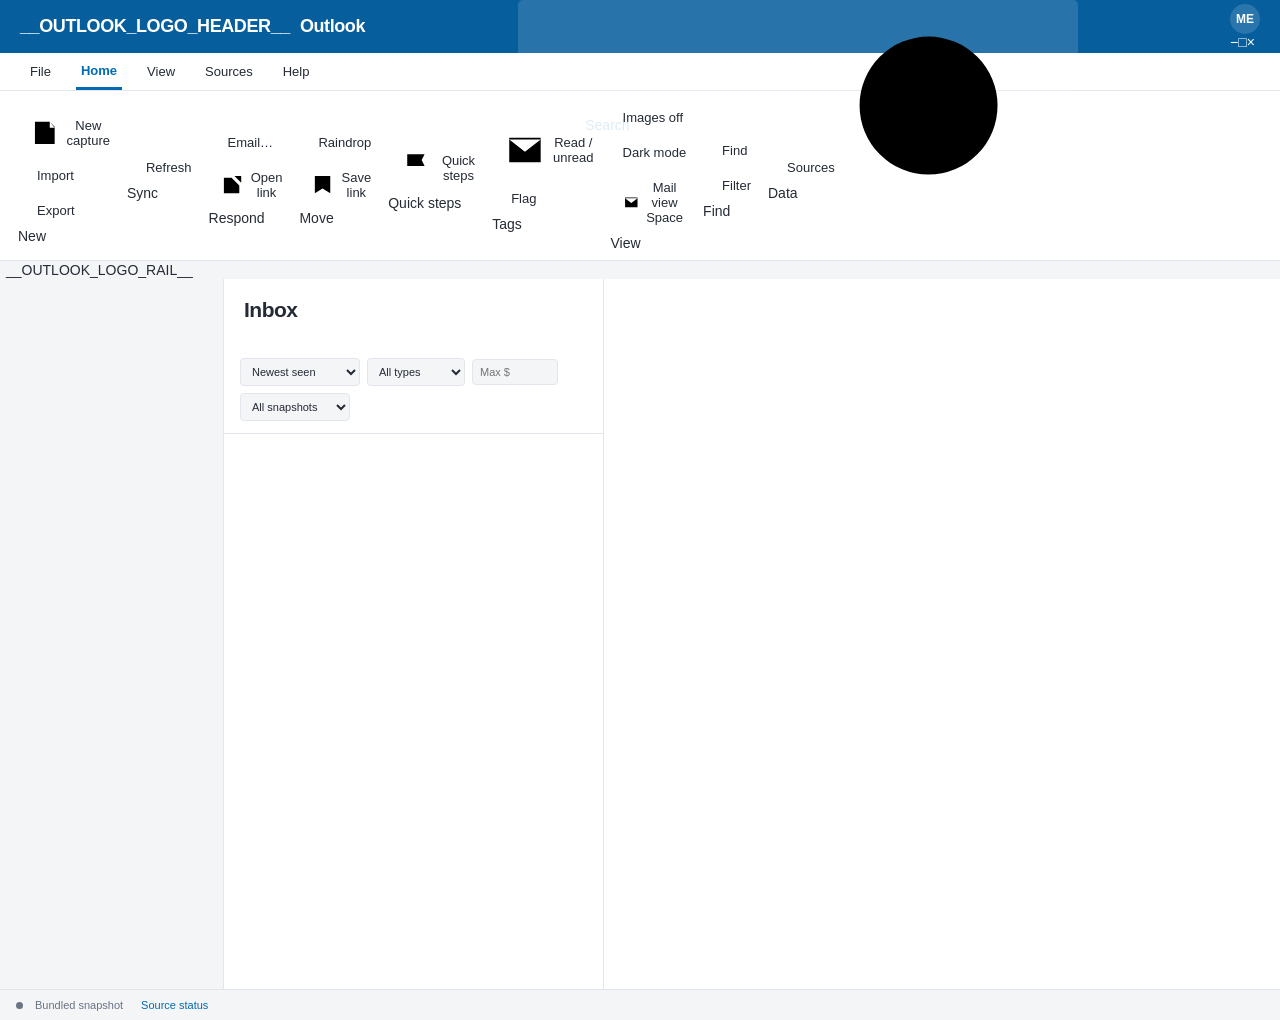
<file: reader.template.html>
<!doctype html>
<html lang="en-AU"><head><meta charset="utf-8"><meta name="viewport" content="width=device-width,initial-scale=1"><meta name="referrer" content="no-referrer"><title>Inbox — Outlook</title><link rel="icon" href="__OUTLOOK_FAVICON__">
<style>
:root{color-scheme:light;--bg:#f4f5f7;--surface:#fff;--ink:#242b35;--muted:#697383;--line:#e2e6ec;--blue:#006bb3;--soft:#e9f3fc;--green:#197750;--amber:#96600a;--red:#b43e37;--shadow:0 16px 48px #182d4920}*{box-sizing:border-box}body{margin:0;font:14px 'Segoe UI',Arial,sans-serif;background:var(--bg);color:var(--ink)}body.dark{color-scheme:dark;--bg:#17212c;--surface:#202c38;--ink:#e5ebf1;--muted:#a4b2c0;--line:#354250;--blue:#73bbf0;--soft:#263d52;--green:#8bd1aa;--amber:#edc177;--red:#f19e97;--shadow:0 16px 48px #0005}button,input,select,textarea{font:inherit}button,a,input,select,textarea{outline-offset:3px}button{color:inherit;cursor:pointer;border:0;background:transparent}a{color:var(--blue)}button:disabled{opacity:.5;cursor:default}.top{height:53px;background:#075e9d;color:#fff;display:flex;align-items:center;gap:13px;padding:0 20px}.brand{font-size:18px;font-weight:650;letter-spacing:-.4px;display:flex;gap:10px;align-items:center}.brand-mark{width:26px;height:23px;border:2px solid #fff;border-radius:4px;position:relative}.brand-mark:after{content:'';position:absolute;width:15px;height:15px;top:-6px;left:3px;border-right:2px solid #fff;border-bottom:2px solid #fff;transform:rotate(45deg)}.top .sub{font-size:12px;color:#d6e8f5;margin-left:5px}.search{margin:auto;max-width:560px;flex:1;display:flex;gap:8px;align-items:center;background:#ffffff22;border-radius:5px;padding:7px 11px}.search input{background:transparent;border:0;color:#fff;width:100%;outline:0}.search input::placeholder{color:#deecf7}.avatar{display:grid;place-items:center;width:30px;height:30px;border-radius:50%;background:#ffffff25;font-size:12px;font-weight:700}.tabs{height:38px;display:flex;align-items:stretch;gap:20px;padding-left:25px;background:var(--surface);border-bottom:1px solid var(--line)}.tabs button{font-size:13px;padding:0 5px}.tabs .active{border-bottom:3px solid var(--blue);color:var(--blue);font-weight:650}.ribbon{min-height:68px;display:flex;align-items:center;gap:5px;padding:9px 18px;background:var(--surface);border-bottom:1px solid var(--line);flex-wrap:wrap}.ribbon button{padding:10px 12px;border-radius:4px;display:flex;align-items:center;gap:7px;font-size:13px}.ribbon button:hover,.secondary:hover{background:var(--soft)}.ribbon .primary,.primary{background:var(--blue);color:#fff;border-radius:4px;padding:10px 15px}.dark .primary{color:#132333}.divider{width:1px;height:32px;background:var(--line);margin:0 8px}.ribbon .right{margin-left:auto}.layout{height:calc(100vh - 190px);display:grid;grid-template-columns:224px 380px minmax(320px,1fr)}.sidebar{padding:20px 12px;overflow:auto;border-right:1px solid var(--line);background:var(--bg)}.section{font-size:11px;text-transform:uppercase;letter-spacing:.8px;color:var(--muted);margin:24px 12px 8px;font-weight:650}.section:first-child{margin-top:3px}.folder{width:100%;text-align:left;display:flex;align-items:center;gap:9px;min-height:37px;padding:8px 12px;border-radius:4px;font-size:13px;margin:2px 0}.folder:hover{background:var(--line)}.folder.active{background:var(--soft);font-weight:650;color:var(--blue)}.folder .count{margin-left:auto;color:var(--muted);font-size:11px}.folder.subfolder{padding-left:31px;font-size:12px}.source-dot{height:7px;width:7px;flex-shrink:0;border-radius:50%;background:var(--muted)}.source-dot.ok{background:var(--green)}.source-dot.error{background:var(--amber)}.sidebar-note{margin:28px 12px 5px;font-size:11px;line-height:1.7;color:var(--muted)}.messages{background:var(--surface);border-right:1px solid var(--line);display:flex;flex-direction:column;min-height:0}.list-head{padding:19px 20px 13px}.list-head h1{margin:0;font-size:21px;font-weight:600;letter-spacing:-.5px}.list-head .hint{font-size:11px;color:var(--muted);margin-top:5px}.filters{display:flex;gap:7px;padding:0 16px 12px;align-items:center;flex-wrap:wrap;border-bottom:1px solid var(--line)}.filter{font-size:11px;max-width:150px;background:var(--bg);color:var(--ink);border:1px solid var(--line);border-radius:4px;padding:6px 7px}.filters input{width:86px}.list{overflow:auto;flex:1}.message{width:100%;text-align:left;position:relative;padding:14px 15px 14px 20px;border-bottom:1px solid var(--line);min-height:112px;display:block}.message:hover{background:var(--bg)}.message.selected{background:var(--soft)}.message.unread:before{position:absolute;content:'';left:0;top:15px;bottom:15px;width:3px;background:var(--blue)}.message-top{display:flex;justify-content:space-between;gap:8px;margin-bottom:6px;font-size:11px;color:var(--muted)}.message .sender{font-weight:600;color:var(--ink);font-size:12px}.message .subject{font-size:13px;line-height:1.45;margin-right:25px}.message.unread .subject{font-weight:650}.message .preview{color:var(--muted);font-size:11px;white-space:nowrap;overflow:hidden;text-overflow:ellipsis;margin-top:7px}.flag{position:absolute;right:10px;top:43px;font-size:19px;color:var(--muted);padding:4px}.flag.saved{color:var(--blue)}.badge{display:inline-block;font-size:10px;border-radius:3px;padding:3px 5px;background:var(--bg);color:var(--muted);margin-right:5px}.badge.stale{color:var(--amber)}.badge.drop{color:var(--green)}.reading{overflow:auto;padding:30px 36px;background:var(--surface)}.read-head{display:flex;justify-content:space-between;gap:15px}.read-head h2{font-size:24px;font-weight:600;letter-spacing:-.6px;line-height:1.4;margin:12px 0 23px}.from{display:flex;gap:12px;align-items:center}.sender-avatar{width:36px;height:36px;border-radius:50%;display:grid;place-items:center;background:var(--soft);color:var(--blue);font-size:12px;font-weight:700}.from strong{font-size:13px}.from small{display:block;color:var(--muted);font-size:11px;margin-top:4px}.read-actions{display:flex;flex-wrap:wrap;gap:8px;padding:21px 0;border-bottom:1px solid var(--line)}.secondary{border:1px solid var(--line);border-radius:4px;padding:9px 13px;font-size:12px;display:inline-flex;align-items:center;gap:6px;text-decoration:none;color:var(--ink)}.price-box{margin:24px 0;padding:18px 20px;border:1px solid var(--line);border-radius:6px;display:flex;gap:20px;align-items:center;flex-wrap:wrap}.price{font-size:29px;font-weight:600;letter-spacing:-.8px}.price-box small{color:var(--muted);font-size:11px;display:block;line-height:1.6;max-width:320px}.price-change{color:var(--green);font-size:12px}.body-text{font-size:14px;line-height:1.85;white-space:pre-wrap;overflow-wrap:anywhere;margin:22px 0}.details{margin:24px 0;font-size:12px;display:grid;grid-template-columns:130px 1fr;gap:10px}.details dt{color:var(--muted)}.details dd{margin:0;overflow-wrap:anywhere}.deal-image{display:block;max-width:100%;max-height:280px;object-fit:contain;margin:20px auto;border-radius:5px}.notice{font-size:12px;line-height:1.7;padding:12px 15px;border-radius:4px;background:var(--soft);color:var(--muted);margin:15px 0}.notice.warn{background:var(--bg);color:var(--amber);border-left:3px solid var(--amber)}.empty{padding:45px 25px;text-align:center;color:var(--muted)}.empty .symbol{font-size:38px;color:var(--blue);margin-bottom:20px}.empty h2,.empty h3{color:var(--ink);font-weight:600}.empty p{font-size:13px;line-height:1.8;max-width:410px;margin:15px auto}.empty button{margin:8px 4px}.statusbar{height:31px;display:flex;align-items:center;padding:0 16px;gap:12px;font-size:11px;color:var(--muted);background:var(--bg);border-top:1px solid var(--line)}.statusbar .spacer{margin-left:auto}.statusbar button{font-size:11px;color:var(--blue)}dialog{color:var(--ink);background:var(--surface);border:1px solid var(--line);border-radius:10px;box-shadow:var(--shadow);width:min(680px,calc(100vw - 30px));padding:26px;max-height:85vh}dialog::backdrop{background:#15233570}.dialog-head{display:flex;align-items:center;justify-content:space-between;margin-bottom:15px}.dialog-head h2{font-size:21px;font-weight:600;margin:0}.close{font-size:24px;color:var(--muted)}.field{display:block;width:100%;padding:10px;border:1px solid var(--line);border-radius:4px;background:var(--bg);color:var(--ink);margin:8px 0 13px}.dialog-copy{line-height:1.8;font-size:13px;color:var(--muted)}.source-row{padding:12px 0;border-bottom:1px solid var(--line);display:flex;justify-content:space-between;gap:15px}.source-row strong{font-size:12px}.source-row p{margin:5px 0;font-size:11px;color:var(--muted);line-height:1.6}.source-row a{font-size:11px;white-space:nowrap}.settings-buttons{display:flex;gap:8px;flex-wrap:wrap;margin-top:18px}.capture-link{display:inline-block;text-decoration:none;background:var(--blue);color:#fff;padding:12px 18px;border-radius:5px;font-weight:600;margin:12px 0}.dark .capture-link{color:#132333}.toast{position:fixed;bottom:47px;left:50%;transform:translateX(-50%);padding:12px 20px;background:var(--ink);color:var(--surface);border-radius:6px;box-shadow:var(--shadow);font-size:13px;z-index:20;max-width:90vw}.hidden{display:none!important}.back{display:none}#watch-query{min-width:0}.watch-row{display:flex;align-items:center;gap:8px;margin:9px 0}.watch-row button{margin-left:auto}.kbd{font-size:10px;background:var(--bg);border:1px solid var(--line);border-radius:3px;padding:1px 4px}.portable-warning{font-size:11px;color:var(--muted);line-height:1.7}.screen-reader{position:absolute;width:1px;height:1px;overflow:hidden;clip:rect(0,0,0,0)}
@media(min-width:1500px){.layout{grid-template-columns:240px 430px minmax(320px,1fr)}.reading{padding:35px 55px}}@media(max-width:1050px){.layout{grid-template-columns:182px 320px minmax(260px,1fr)}.reading{padding:24px 22px}.top .sub{display:none}.ribbon button{padding:9px}.sidebar{padding:18px 8px}.folder{padding-left:8px}.folder.subfolder{padding-left:20px}}@media(max-width:800px){.top{padding:0 12px}.brand{font-size:15px}.brand-mark{display:none}.layout{height:calc(100vh - 230px);grid-template-columns:145px 1fr}.reading{display:none}.layout.reading-open .messages{display:none}.layout.reading-open .reading{display:block;grid-column:2}.back{display:inline-flex}.ribbon .right{margin-left:0}.ribbon{min-height:108px}.statusbar{white-space:nowrap;overflow:hidden}.statusbar .spacer{display:none}.top .avatar{display:none}}@media(max-width:480px){.layout{grid-template-columns:115px 1fr}.folder{font-size:11px;gap:5px}.folder.subfolder{font-size:10px;padding-left:10px}.section{font-size:9px;margin-left:7px}.sidebar-note{margin:20px 7px;font-size:10px}.reading{padding:18px 16px}.read-head h2{font-size:19px}.message{padding-left:14px}.ribbon button{font-size:11px;padding:8px}.divider{margin:0 3px}.top .search{max-width:185px}.list-head{padding-left:15px}}
__OUTLOOK_STYLE__
</style></head><body>
<header class="top"><div class="brand">__OUTLOOK_LOGO_HEADER__<span id="app-name">Outlook</span></div><label class="search"><span class="search-scope" aria-hidden="true">Current folder</span><span class="screen-reader">Search current folder</span><input id="search" placeholder="Search" autocomplete="off"><svg class="oi" aria-hidden="true" viewBox="0 0 24 24"><path d="M10 3a7 7 0 1 0 0 14 7 7 0 0 0 0-14 M15 15l6 6"/></svg></label><div class="top-tools"><span class="avatar" title="Personal inbox">ME</span><span class="window-controls" aria-hidden="true"><span>−</span><span>□</span><span>×</span></span></div></header>
<nav class="tabs" aria-label="Reader tools"><button id="settings-tab">File</button><button class="active" id="home-tab">Home</button><button id="view-tab">View</button><button id="sources-tab">Sources</button><button id="help-tab">Help</button><button id="capture-tab" class="screen-reader" tabindex="-1">Capture</button></nav>
<div class="ribbon">
<div class="ribbon-group"><button id="capture" class="large-command" title="Capture deals from an open page"><svg class="oi" aria-hidden="true" viewBox="0 0 24 24"><path d="M4 3h12l4 4v14H4z M16 3v5h4 M7 12h10 M7 16h7"/></svg><span>New capture</span></button><div class="command-stack"><button id="import" class="" title="Import a snapshot or page capture"><svg class="oi" aria-hidden="true" viewBox="0 0 24 24"><path d="M4 3h12l4 4v14H4z M16 3v5h4 M7 12h10 M7 16h7"/></svg><span>Import</span></button><button id="export" class="" title="Export snapshot and settings"><svg class="oi" aria-hidden="true" viewBox="0 0 24 24"><path d="M12 3v12 M7 10l5 5 5-5 M3 17v4h18v-4"/></svg><span>Export</span></button></div><span class="ribbon-caption">New</span></div><div class="ribbon-group"><button id="refresh" class="large-command refresh-command" title="Start a fresh collection on GitHub"><svg class="oi" aria-hidden="true" viewBox="0 0 24 24"><path d="M20 11a8 8 0 0 0-14.1-5.2L3 8 M3 3v5h5 M4 13a8 8 0 0 0 14.1 5.2L21 16 M16 16h5v5"/></svg><span>Refresh</span></button><span class="ribbon-caption">Sync</span></div><div class="ribbon-group"><button id="email-item" class="large-command" title="Create an email draft for the selected item"><svg class="oi" aria-hidden="true" viewBox="0 0 24 24"><path d="M10 5L3 12l7 7 M3 12h12a6 6 0 0 1 6 6"/></svg><span>Email…</span></button><button id="open-original" class="large-command" title="Open the original page"><svg class="oi" aria-hidden="true" viewBox="0 0 24 24"><path d="M14 3h7v7 M21 3L10 14 M11 5H3v16h16v-8"/></svg><span>Open link</span></button><span class="ribbon-caption">Respond</span></div><div class="ribbon-group"><button id="raindrop" class="large-command" title="Connect or manage your Raindrop session"><svg class="oi" aria-hidden="true" viewBox="0 0 24 24"><path d="M12 2s-7 9-7 13a7 7 0 0 0 14 0c0-4-7-13-7-13z"/></svg><span>Raindrop</span></button><button id="save-raindrop" class="large-command" title="Save the selected item to Raindrop"><svg class="oi" aria-hidden="true" viewBox="0 0 24 24"><path d="M4 3h16v18l-8-5-8 5z"/></svg><span>Save link</span></button><span class="ribbon-caption">Move</span></div><div class="ribbon-group"><button id="watch" class="large-command" title="Manage saved keyword searches"><svg class="oi" aria-hidden="true" viewBox="0 0 24 24"><path d="M5 21V3h12l-2 4 2 4H5"/></svg><span>Quick steps</span></button><span class="ribbon-caption">Quick steps</span></div><div class="ribbon-group"><button id="mark-read" class="large-command" title="Mark this folder read"><svg class="oi" aria-hidden="true" viewBox="0 0 24 24"><path d="M3 5h18v14H3z M3 6l9 7 9-7"/></svg><span>Read / unread</span></button><button id="bookmark-item" class="large-command" title="Bookmark the selected item"><svg class="oi" aria-hidden="true" viewBox="0 0 24 24"><path d="M5 21V3h12l-2 4 2 4H5"/></svg><span>Flag</span></button><span class="ribbon-caption">Tags</span></div><div class="ribbon-group"><div class="command-stack"><button id="images" aria-pressed="false">Images off</button><button id="theme" aria-pressed="false">Dark mode</button></div><button id="cover-toggle" class="large-command" title="Switch mail and reader views (Space)"><svg class="oi" aria-hidden="true" viewBox="0 0 24 24"><path d="M3 5h18v14H3z M3 6l9 7 9-7"/></svg><span>Mail view<br>Space</span></button><span class="ribbon-caption">View</span></div><div class="ribbon-group"><button id="focus-search" class="large-command" title="Search the current folder"><svg class="oi" aria-hidden="true" viewBox="0 0 24 24"><path d="M10 3a7 7 0 1 0 0 14 7 7 0 0 0 0-14 M15 15l6 6"/></svg><span>Find</span></button><button id="filter-ribbon" class="large-command" title="Sort and filter the current folder"><svg class="oi" aria-hidden="true" viewBox="0 0 24 24"><path d="M3 5h18 M6 12h12 M9 19h6"/></svg><span>Filter</span></button><span class="ribbon-caption">Find</span></div><div class="ribbon-group"><button id="source-details" class="large-command" title="Show scanner status and source links"><svg class="oi" aria-hidden="true" viewBox="0 0 24 24"><path d="M12 3a9 9 0 1 0 0 18 9 9 0 0 0 0-18 M12 10v7 M12 7v.1"/></svg><span>Sources</span></button><span class="ribbon-caption">Data</span></div></div>
<nav class="app-rail" aria-label="Applications"><button class="rail-button active" id="rail-mail" title="Outlook inbox" aria-label="Inbox">__OUTLOOK_LOGO_RAIL__</button><button class="rail-button" id="rail-saved" title="Flagged messages" aria-label="Flagged messages"><svg class="oi" aria-hidden="true" viewBox="0 0 24 24"><path d="M5 21V3h12l-2 4 2 4H5"/></svg></button><button class="rail-button" id="rail-watches" title="Saved searches" aria-label="Saved searches"><svg class="oi" aria-hidden="true" viewBox="0 0 24 24"><path d="M4 4h16v16H4z M8 8h8 M8 12h8 M8 16h5"/></svg></button><button class="rail-button" id="rail-sources" title="Source status" aria-label="Source status"><svg class="oi" aria-hidden="true" viewBox="0 0 24 24"><path d="M12 3a9 9 0 1 0 0 18 9 9 0 0 0 0-18 M3 12h18 M12 3c-5 5-5 13 0 18 M12 3c5 5 5 13 0 18"/></svg></button><button class="rail-button" id="rail-capture" title="Capture a page" aria-label="Capture a page"><svg class="oi" aria-hidden="true" viewBox="0 0 24 24"><path d="M4 3h12l4 4v14H4z M16 3v5h4 M7 12h10 M7 16h7"/></svg></button><button class="rail-button rail-raindrop" id="rail-raindrop" title="Raindrop" aria-label="Raindrop"><svg class="oi" aria-hidden="true" viewBox="0 0 24 24"><path d="M12 2s-7 9-7 13a7 7 0 0 0 14 0c0-4-7-13-7-13z"/></svg></button><button class="rail-button" id="rail-settings" title="Settings" aria-label="Settings"><svg class="oi" aria-hidden="true" viewBox="0 0 24 24"><path d="M12 8a4 4 0 1 0 0 8 4 4 0 0 0 0-8 M9 3h6l1 4 4 1v8l-4 1-1 4H9l-1-4-4-1V8l4-1z"/></svg></button></nav>
<main class="layout" id="layout"><aside class="sidebar" aria-label="Folders" id="sidebar"></aside><section class="messages" aria-label="Messages"><div class="list-head"><h1 id="folder-title">Inbox</h1><div class="hint" id="folder-hint"></div><button id="filter-toggle" class="filter-toggle" aria-label="Sort and filter" aria-expanded="false"><svg class="oi" aria-hidden="true" viewBox="0 0 24 24"><path d="M3 5h18 M6 12h12 M9 19h6"/></svg></button></div><div class="filters" id="filter-panel" hidden><select id="sort" class="filter" aria-label="Sort items"><option value="new">Newest seen</option><option value="published">Newest posted</option><option value="low">Price: low to high</option><option value="votes">Most votes</option><option value="drop">Price drops</option></select><select id="type" class="filter" aria-label="Deal type"><option value="all">All types</option><option value="flight">Flights</option><option value="package">Packages</option><option value="deal">Deals</option><option value="post">Reddit posts</option><option value="bookmark">Bookmarks</option></select><input id="max-price" type="number" min="0" class="filter" placeholder="Max $" aria-label="Maximum price"><select id="fresh" class="filter" aria-label="Freshness"><option value="all">All snapshots</option><option value="fresh">Current listings</option><option value="unread">Unread</option></select></div><div class="list" id="list"></div></section><article class="reading" id="reading" aria-label="Reading pane"></article></main>
<footer class="statusbar"><span class="source-dot" id="status-dot"></span><span id="status">Bundled snapshot</span><button id="status-details">Source status</button><span class="spacer"></span><span id="item-count"></span><span id="clock"></span></footer>
<dialog id="settings-dialog"><div class="dialog-head"><h2>Reader settings</h2><button class="close" aria-label="Close">×</button></div><p class="dialog-copy">WorkReader v11 · Hourly schedule and on-demand collections. An independent reader with Outlook-style branding. The reader runs from your USB. GitHub collects the listings separately. Enter your public repository as <strong>username/repository</strong>, or paste the HTTPS address of <strong>data/deals.json</strong>.</p><label for="data-url">Repository or public JSON address</label><input class="field" id="data-url" placeholder="your-username/workreader" autocomplete="off"><div class="settings-buttons"><button class="primary" id="save-url">Save and load</button><button class="secondary" id="clear-url">Use bundled snapshot</button></div><p class="portable-warning">Use a public data file. Never paste a password or GitHub token. Settings live in this browser; Export includes them so you can move your setup to another computer.</p><div class="notice" id="settings-status"></div><p id="sync-details" class="dialog-copy"></p><a class="secondary" id="settings-scan-link" href="https://github.com/StonkJam/WorkReader/actions/workflows/scan.yml" target="_blank" rel="noopener noreferrer">Run collection on GitHub ↗</a><a class="secondary" id="snapshot-download" target="_blank" rel="noopener noreferrer" href="https://raw.githubusercontent.com/StonkJam/WorkReader/main/data/deals.json">Open public snapshot for manual import ↗</a><hr class="settings-rule"><h3>Fresh collections on demand</h3><p class="dialog-copy">Refresh can start a quick GitHub collection, wait for it, and download its new snapshot. Connect with an Actions read/write token for this repository. The token stays in memory for this session.</p><div class="settings-buttons"><button class="secondary" id="gh-settings">Connect GitHub for this session</button><button class="secondary" id="download-snapshot">Download available snapshot only</button></div><hr class="settings-rule"><h3>Appearance</h3><label for="ui-scale">Interface scale</label><select class="field" id="ui-scale"><option value="100">100% · compact</option><option value="110">110%</option><option value="125">125%</option><option value="140" selected>140% · Outlook match</option><option value="150">150%</option><option value="175">175%</option><option value="200">200%</option></select><p class="dialog-copy">Scales text, icons and panes together. Your choice is saved for this browser.</p><hr class="settings-rule"><h3>Mail view and inactivity</h3><p class="dialog-copy">The reader always opens in mail view with images collapsed. Press Space to enter reading view and start the inactivity timer. Space switches subreddit/source subjects and real folder names to fictional email subjects and neutral folder labels and collapses open image previews. The ribbon, folders, rows, selection and search stay in place. It closes open dialogs; images stay collapsed when you return. Senders stay fictional in both views. Subjects identify the subreddit/source in reading view and use fictional email subjects in mail view.</p><label for="idle-minutes">Inactivity timeout (minutes, 0 = off)</label><input id="idle-minutes" class="field" type="number" min="0" max="60" step="0.5" value="2"><p class="dialog-copy">Mouse movement on the page, clicks, typing, scrolling and touch reset the timer. Returning to the tab also checks elapsed time.</p><p class="dialog-copy">Reading view shows real source and folder names, with the subreddit/source as the subject and the post title underneath. Mail view substitutes neutral labels and fictional email subjects without moving the rows.</p><div class="settings-buttons"><button class="primary" id="save-view-settings">Save view settings</button></div><p id="view-settings-status" class="dialog-copy" role="status"></p></dialog>
<dialog id="sources-dialog"><div class="dialog-head"><h2>Source status</h2><button class="close" aria-label="Close">×</button></div><p class="dialog-copy">Refresh downloads the latest snapshot. It does not start a new GitHub scan. A source timestamp records its own last successful scan, which may be older than the data file.</p><p class="notice" id="collection-status"></p><a class="secondary" id="scan-link" href="https://github.com/StonkJam/WorkReader/actions/workflows/scan.yml" target="_blank" rel="noopener noreferrer">Run collection on GitHub ↗</a><button class="secondary" id="add-source">Add subreddit or category</button><div id="source-rows"></div></dialog>
<dialog id="add-source-dialog"><div class="dialog-head"><h2>Add a source</h2><button class="close" aria-label="Close">×</button></div><p class="dialog-copy">Choose a public feed. Submit the prefilled request on GitHub using your repository-owner account; the collector adds it and fetches its listings. Return here and click Refresh after the collection finishes. Requests and source names are public.</p><label for="source-kind">Source type</label><select class="field" id="source-kind"><option value="subreddit">Reddit subreddit</option><option value="ozbargain">OzBargain category</option></select><div id="subreddit-fields"><label for="source-subreddit">Subreddit</label><input class="field" id="source-subreddit" placeholder="AskReddit or r/australia" autocomplete="off"><label for="source-order">Posts</label><select class="field" id="source-order"><option value="hot">Hot</option><option value="new">New</option><option value="top">Top this week</option></select></div><div id="category-fields" hidden><label for="source-category">Category</label><select class="field" id="source-category"></select></div><button class="primary" id="prepare-source">Prepare request</button><a class="secondary" id="source-request-link" hidden target="_blank" rel="noopener noreferrer">Submit on GitHub ↗</a><p id="source-request-result" class="dialog-copy" role="status"></p><a id="source-actions-link" target="_blank" rel="noopener noreferrer">Check request progress on GitHub ↗</a><p class="dialog-copy">Feeds may be rate-limited or unavailable. An added source appears even if its first scan fails; Source status shows the result.</p></dialog>
<dialog id="capture-dialog"><div class="dialog-head"><h2>Capture from an open page</h2><button class="close" aria-label="Close">×</button></div><p class="dialog-copy">For a source that cannot be scanned automatically, use this bookmark on its own page. It reads the visible deal cards and downloads a JSON file you can import here.</p><a id="bookmarklet" class="capture-link" draggable="true">Capture deals</a><ol class="dialog-copy"><li>Drag <strong>Capture deals</strong> onto your bookmarks bar. If dragging is blocked, use Copy bookmark code and save it as a bookmark’s address.</li><li>Open the Jetstar, JB, OzBargain or Reddit page normally. For JB, apply the Clearance filter and wait for the products to load.</li><li>Click the bookmark. Import the downloaded JSON file using the reader’s Import button.</li></ol><button id="copy-bookmark" class="secondary">Copy bookmark code</button><div class="notice">Captures contain only cards the extractor recognises. JB items must explicitly say “Clearance”. Multiple prices are left unpriced unless a sale-price element is identifiable. Some browsers or websites may block bookmarklets.</div></dialog>
<dialog id="watch-dialog"><div class="dialog-head"><h2>Watch searches</h2><button class="close" aria-label="Close">×</button></div><p class="dialog-copy">Save a keyword search, such as “iPad Pro”, “Bali” or “SSD”. Matching items appear in its folder whenever you load fresh data. Searches are case-insensitive; words are matched together.</p><label for="watch-query">Keywords</label><input class="field" id="watch-query" placeholder="iPad Pro"><label for="watch-price">Maximum price (optional)</label><input class="field" id="watch-price" type="number" min="0" placeholder="900"><button class="primary" id="add-watch">Add watch</button><div id="watch-rows"></div><p class="portable-warning">This is a saved filter. It does not send notifications or scan while the reader is closed.</p></dialog>
<dialog id="github-dialog"><div class="dialog-head"><h2>Fresh collections from Refresh</h2><button class="close" aria-label="Close">×</button></div><p class="dialog-copy">The GitHub connection in this chat does not carry into this standalone HTML file. To start collections from Refresh, create a fine-grained token scoped to the repository below, with <strong>Actions → Read and write</strong>. GitHub adds Metadata read access automatically. No other repository permission is needed.</p><p id="gh-repository" class="notice"></p><a href="https://github.com/settings/personal-access-tokens/new" target="_blank" rel="noopener noreferrer">Create a fine-grained GitHub token ↗</a><label for="gh-token">Session token</label><input id="gh-token" class="field" type="password" autocomplete="off" placeholder="Paste token for this session"><p class="dialog-copy">Held in memory only: excluded from browser storage, GitHub files and exports. Reconnect after reopening the reader.</p><div class="settings-buttons"><button class="primary" id="gh-connect">Connect</button><button class="secondary" id="gh-disconnect">Disconnect</button><button class="secondary" id="gh-use-existing">Download available snapshot instead</button></div><p id="gh-result" class="dialog-copy" role="status"></p></dialog>
<dialog id="raindrop-dialog"><div class="dialog-head"><h2>Raindrop.io</h2><button class="close" aria-label="Close">×</button></div><p class="dialog-copy">Browse your collections and save an open item. Create a personal app in <a href="https://app.raindrop.io/settings/integrations" target="_blank" rel="noopener noreferrer">Raindrop integration settings</a>, then use its Test token here.</p><label for="rd-token">Personal test token</label><input id="rd-token" class="field" type="password" autocomplete="off" placeholder="Paste token for this session"><p class="dialog-copy">The token and private bookmarks stay in memory for this session. They are excluded from GitHub, browser storage and exports. Reconnect after reopening the file.</p><div id="rd-state" class="rd-connection">Not connected</div><div class="settings-buttons"><button id="rd-connect" class="primary">Connect</button><button id="rd-disconnect" class="secondary">Disconnect</button></div></dialog>
<dialog id="rd-save-dialog"><div class="dialog-head"><h2>Save to Raindrop</h2><button class="close" aria-label="Close">×</button></div><label for="rd-save-title">Title</label><input id="rd-save-title" class="field"><label for="rd-save-url">Link</label><input id="rd-save-url" class="field" type="url"><div class="rd-form-grid"><label>Collection<select id="rd-save-collection" class="field"></select></label><label>Tags, separated by commas<input id="rd-save-tags" class="field"></label></div><p id="rd-save-result" class="dialog-copy"></p><button id="rd-save-submit" class="primary">Save bookmark</button></dialog>
<div id="message-menu" class="message-menu hidden" role="menu" aria-label="Message actions"></div><input type="file" id="file-input" accept=".json,application/json" hidden><div id="toast" class="toast hidden" role="status"></div>
<script>
'use strict';
const BUNDLED = __SNAPSHOT__;
const CONFIG = __CONFIG__;
const EXTRACTOR = __EXTRACTOR__;
const $ = id => document.getElementById(id);
const GROUPS = {ozbargain:'OzBargain',jetstar:'Jetstar',jbhifi:'JB Hi-Fi',reddit:'Reddit'};
const escapeText = s => String(s??'').replace(/[&<>"']/g,c=>({'&':'&amp;','<':'&lt;','>':'&gt;','"':'&quot;',"'":'&#39;'}[c]));
function safeUrl(s){try{const u=new URL(s);return /^https?:$/.test(u.protocol)&&!u.username&&!u.password?u.href:'';}catch{return '';}}
function canonical(i){const u=new URL(i.url);return i.group+'|'+u.hostname.toLowerCase()+u.pathname.replace(/\/$/,'')+'|'+(i.group==='jetstar'?i.title.trim().toLowerCase():'');}
function readStorage(k,f){try{return JSON.parse(localStorage.getItem('workreader:'+k))??f;}catch{return f;}}
const state = {uiScale:Number(readStorage('uiScale',140)),coverMode:true,idleMinutes:Number(readStorage('idleMinutes',2)),discreetHeaders:true,snapshot:BUNDLED,folder:'inbox',selected:null,read:new Set(readStorage('read',[])),saved:new Set(readStorage('saved',[])),watches:readStorage('watches',[]),dataUrl:readStorage('dataUrl','https://raw.githubusercontent.com/StonkJam/WorkReader/main/data/deals.json'),previewed:new Set(),images:false,dark:readStorage('dark',false),mode:'Bundled snapshot',syncError:'',syncEndpoint:'',syncMessage:'',lastCheckAt:0,loading:false};
function persist(k,v){try{localStorage.setItem('workreader:'+k,JSON.stringify(v));}catch{toast('Browser storage unavailable. Export to keep your setup.');}}
function toast(t){if(state.coverMode)return;$('toast').textContent=t;$('toast').classList.remove('hidden');clearTimeout(toast.timer);toast.timer=setTimeout(()=>$('toast').classList.add('hidden'),6000);}
function stamp(t){if(!t)return 'Not checked';const d=new Date(t);return Number.isFinite(d.getTime())?d.toLocaleString('en-AU',{day:'numeric',month:'short',hour:'numeric',minute:'2-digit'}):'Unknown time';}
function age(t){const h=(Date.now()-new Date(t))/3600000;return !Number.isFinite(h)?'Unknown':h<1?'Under 1 hour ago':h<24?Math.floor(h)+' hours ago':Math.floor(h/24)+' days ago';}
function money(p,c='AUD'){return typeof p==='number'&&Number.isFinite(p)?new Intl.NumberFormat('en-AU',{style:'currency',currency:c==='AUD'?'AUD':'USD',maximumFractionDigits:p%1?2:0}).format(p):'Price unclear';}
function isOld(i){const t=new Date(i.checked_at).getTime();return i.stale || !Number.isFinite(t) || Date.now()-t>86400000;}
function hasDrop(i){return typeof i.previous_price==='number'&&typeof i.price==='number'&&i.price<i.previous_price;}
function watchMatch(i,w){const hay=(i.title+' '+i.text+' '+(i.origin||'')+' '+(i.tags||[]).join(' ')).toLowerCase();return w.query.toLowerCase().split(/\s+/).every(x=>hay.includes(x))&&(w.max===null||(typeof i.price==='number'&&i.price<=w.max));}
function folderItems(){if(isRaindropFolder())return rd.items;let items=state.snapshot.items;const f=state.folder;if(f==='saved')items=items.filter(i=>state.saved.has(i.key));else if(f==='unread')items=items.filter(i=>!state.read.has(i.key));else if(f.startsWith('watch:')){const w=state.watches.find(w=>w.id===f.slice(6));items=w?items.filter(i=>watchMatch(i,w)):[];}else if(GROUPS[f])items=items.filter(i=>i.group===f);else if(f.startsWith('source:'))items=items.filter(i=>i.source_ids.includes(f.slice(7)));return items;}
function visibleItems(){let items=folderItems();const q=$('search').value.trim().toLowerCase();if(q)items=items.filter(i=>(i.title+' '+i.text+' '+i.author+' '+(i.origin||'')+' '+(i.tags||[]).join(' ')).toLowerCase().includes(q));const type=$('type').value;if(type!=='all')items=items.filter(i=>i.kind===type);const max=$('max-price').value;if(max!=='')items=items.filter(i=>typeof i.price==='number'&&i.price<=Number(max));if($('fresh').value==='fresh')items=items.filter(i=>!isOld(i));if($('fresh').value==='unread')items=items.filter(i=>!state.read.has(i.key));const sort=$('sort').value;return [...items].sort((a,b)=>sort==='low'?(a.price??Infinity)-(b.price??Infinity):sort==='votes'?(b.votes??-Infinity)-(a.votes??-Infinity):sort==='drop'?Number(hasDrop(b))-Number(hasDrop(a)):new Date(sort==='published'?(b.published||b.first_seen):(b.first_seen||b.published||b.checked_at))-new Date(sort==='published'?(a.published||a.first_seen):(a.first_seen||a.published||a.checked_at)));}
function folderName(){const f=state.folder;let label;if(f==='raindrop')label='All bookmarks';else if(f.startsWith('raindrop:'))label=f==='raindrop:-1'?'Unsorted':rd.collections.find(c=>c._id===Number(f.slice(9)))?.title||'Bookmarks';else label={inbox:'Inbox',saved:'Flagged',unread:'Unread'}[f]||GROUPS[f]||(f.startsWith('watch:')?state.watches.find(w=>w.id===f.slice(6))?.query:state.snapshot.sources.find(s=>s.id===f.slice(7))?.name)||'Inbox';return displayFolderLabel(f,label);}
function renderSidebar(){let html='<div class="section">⌄ Favourites</div>';function row(id,label,count,sub=false,status=''){return `<button class="folder ${sub?'subfolder ':''}${status?'has-health ':''}${state.folder===id?'active':''}" data-folder="${escapeText(id)}" title="${escapeText(displayFolderLabel(id,label))}" ${state.folder===id?'aria-current="page"':''}><span aria-hidden="true">${id==='saved'?'⚑':'▱'}</span><span class="folder-name">${escapeText(displayFolderLabel(id,label))}</span><span class="count">${count||''}</span>${status?`<span class="source-dot ${status}"></span>`:''}</button>`;}html+=row('inbox','Inbox',state.snapshot.items.length)+row('unread','Unread',state.snapshot.items.filter(i=>!state.read.has(i.key)).length)+row('saved','Flagged',state.snapshot.items.filter(i=>state.saved.has(i.key)).length);html+='<div class="section sidebar-account">⌄ '+(state.coverMode?'Mailbox':'Sources')+'</div>';for(const [g,name] of Object.entries(GROUPS)){const sources=state.snapshot.sources.filter(s=>s.group===g);const ok=sources.some(s=>s.status==='ok');html+=row(g,name,state.snapshot.items.filter(i=>i.group===g).length,false,ok?'ok':'error');for(const [index,source] of sources.entries())html+=row('source:'+source.id,source.name,state.snapshot.items.filter(i=>i.source_ids.includes(source.id)).length,true,source.status==='ok'?'ok':'error');}html+='<div class="section sidebar-account">⌄ '+(state.coverMode?'Reference library':'Raindrop.io')+'</div>';html+=row('raindrop','All bookmarks',rd.items.length);if(rd.connected){html+=row('raindrop:-1','Unsorted','',true);for(const c of rd.collections)html+=row('raindrop:'+c._id,c.title,c.count,true);html+='<div class="private-label">Private · this session</div>';}else html+='<div class="private-label">Click to connect</div>';if(state.watches.length){html+='<div class="section">⌄ Search folders</div>';for(const w of state.watches)html+=row('watch:'+w.id,w.query,state.snapshot.items.filter(i=>watchMatch(i,w)).length);}html+='<div class="sidebar-note">J / K · browse<br>F · flag &nbsp; R · refresh</div>';$('sidebar').innerHTML=html;}
function renderList(){const items=visibleItems();$('folder-title').textContent=folderName();$('folder-hint').textContent=items.length+' items'+(isRaindropFolder()?' · Private':'');$('item-count').textContent=items.length+' in folder';const colors=['#34578d','#647b62','#7e467f','#8b5751','#426b73','#675b8f'];let lastDate='';let html='';for(const i of items){const date=new Date(i.published||i.first_seen||i.checked_at).toLocaleDateString('en-AU',{day:'numeric',month:'long'});if(date!==lastDate){html+=`<div class="date-divider">⌄ ${escapeText(date)}</div>`;lastDate=date;}html+=`<div class="message ${state.selected===i.key?'selected ':''}${state.saved.has(i.key)?'saved-row ':''}${!state.read.has(i.key)?'unread':''}" role="button" tabindex="0" data-item="${escapeText(i.key)}" aria-label="${escapeText(subjectFor(i))}"><div class="message-avatar" style="background:${colors[SAMPLE_MAIL.indexOf(mailFor(i))%colors.length]||'#555'}">${escapeText(fakeInitials(i))}</div><div class="message-top"><span class="sender">${escapeText(mailFor(i).sender)}</span><time>${escapeText(new Date(i.published||i.first_seen||i.checked_at).toLocaleTimeString('en-AU',{hour:'numeric',minute:'2-digit'}))}</time></div><div class="subject">${escapeText(subjectFor(i))}</div>${i.group!=='raindrop'?`<button class="flag ${state.saved.has(i.key)?'saved':''}" data-save="${escapeText(i.key)}" aria-label="Flag item" aria-pressed="${state.saved.has(i.key)}">⚑</button>`:''}<div class="preview">${escapeText(previewText(i))}</div></div>`;}if(!items.length)html=`<div class="empty"><h3>${isRaindropFolder()?(rd.loading?'Loading bookmarks…':'No bookmarks loaded'):'No matching items'}</h3><p>${isRaindropFolder()?escapeText(rd.message):'Try clearing the filters. Check Source status if a scan failed.'}</p><button class="secondary" data-open-dialog="${isRaindropFolder()?'raindrop-dialog':'sources-dialog'}">${isRaindropFolder()?'Raindrop connection':'Source status'}</button>${isRaindropFolder()?'':'<button class="secondary" data-open-dialog="capture-dialog">Capture a page</button>'}</div>`;if(isRaindropFolder()&&rd.hasMore)html+='<button class="secondary list-more" data-rd-more>Load more bookmarks</button>';$('list').innerHTML=html;}
function renderReading(){stopVideos();const i=currentItem();if(!i){$('reading').innerHTML='<div class="empty"><div class="symbol">✉</div><h2>Inbox</h2><p>Select a message to read it.</p></div>';return;}let image=renderAttachments(i)+renderVideos(i);const hist=(i.price_history||[]).filter(h=>typeof h.price==='number').slice(-8);$('reading').innerHTML=`<button class="secondary back" id="back">← Back to list</button><div class="read-head"><div><span class="badge">${escapeText(GROUPS[i.group]||'Raindrop')}</span><span class="badge">${escapeText(i.kind)}</span><h2>${escapeText(subjectFor(i))}</h2></div></div><div class="sender-header"><div class="from"><div class="sender-avatar">${escapeText(fakeInitials(i))}</div><div><strong>${escapeText(mailFor(i).sender)}</strong><small>To: Personal inbox · ${escapeText(stamp(i.published||i.first_seen||i.checked_at))}</small></div></div><div class="read-actions"><a class="primary" style="text-decoration:none" href="${state.coverMode?'#':escapeText(safeUrl(i.url))}" target="_blank" rel="noopener noreferrer">Open message ↗</a>${safeUrl(i.store_url)?`<a class="secondary" href="${state.coverMode?'#':escapeText(safeUrl(i.store_url))}" target="_blank" rel="noopener noreferrer">Reference ↗</a>`:''}${i.group!=='raindrop'?`<button class="secondary" data-save="${escapeText(i.key)}">${state.saved.has(i.key)?'⚑ Flagged':'⚑ Flag item'}</button>`:''}<button class="secondary" data-rd-save>Save to Raindrop</button></div></div>${!state.coverMode&&isOld(i)?`<div class="notice warn">Older snapshot · ${escapeText(i.stale_reason||'This item was checked more than 24 hours ago')}. Last checked ${escapeText(stamp(i.checked_at))}. Confirm price and availability on the original page.</div>`:''}${!state.coverMode&&i.group!=='jetstar'&&!['post','bookmark'].includes(i.kind)?`<div class="price-box"><div class="price">${escapeText(money(i.price,i.currency))}</div><div><small>${escapeText(i.price_basis||'Check original offer')}</small>${hasDrop(i)?`<div class="price-change">Down ${escapeText(money(i.previous_price-i.price))} since previous scan (${escapeText(money(i.previous_price))})</div>`:''}</div></div>`:''}<div class="attachment-strip">${image}</div>${state.coverMode?`<div class="body-text">${escapeText(mailFor(i).body)}</div>`:`${i.group!=='jetstar'?`<h3 class="post-title">${escapeText(i.title)}</h3>`:''}${i.group==='jetstar'?renderJetstarOffer(i):`<div class="body-text">${escapeText(i.text||'Open the original page for the full listing.')}</div>`}<dl class="details"><dt>Source</dt><dd>${escapeText(i.evidence||'Public listing')}</dd><dt>Last checked</dt><dd>${escapeText(stamp(i.checked_at))} · ${escapeText(age(i.checked_at))}</dd>${i.origin?`<dt>Departure</dt><dd>${escapeText(i.origin)}${i.origin_evidence?' · '+escapeText(i.origin_evidence):''}</dd>`:''}${typeof i.votes==='number'?`<dt>Votes</dt><dd>${i.votes}</dd>`:''}${typeof i.comments==='number'?`<dt>Comments</dt><dd>${i.comments} · read on original page</dd>`:''}${i.tags?.length?`<dt>Labels</dt><dd>${escapeText(i.tags.join(' · '))}</dd>`:''}</dl>${hist.length>1?`<div class="notice">Observed prices: ${hist.map(h=>escapeText(stamp(h.at))+' — '+escapeText(money(h.price))).join(' · ')}. These are prices recorded by this reader, not the retailer’s historical price record.</div>`:''}<div class="notice">${i.community?'OzBargain community post, not a direct Jetstar scan. Several routes and prices may appear in the title; verify travel dates and the original offer.':i.group==='raindrop'?'This bookmark is private to your connected session.':i.group==='ozbargain'?'OzBargain feeds contain a shortened description. Open the original for the complete offer and discussion.':i.group==='reddit'?'RSS supplies posts, not full live conversations. Open the original to read comments.':i.group==='jetstar'?'Flight and package prices use different bases. Confirm dates, passenger count, baggage, nights and availability on Jetstar.':'Clearance is checked from the visible card label. Online and store stock may differ.'}</div>`}`;}
function renderStatus(){$('status').textContent=isRaindropFolder()?rd.message:ghScan.active?ghScan.message:ghScan.error?'Collection error · cached messages':state.loading?'Checking GitHub for a snapshot…':state.syncError?'Download failed · '+freshnessLabel():(state.syncMessage||state.mode)+' · '+freshnessLabel();$('status-dot').className='source-dot '+(isRaindropFolder()?(rd.connected?'ok':'error'):state.loading?'':dataFreshness().overdue||state.syncError||ghScan.error?'error':'ok');$('refresh').disabled=isRaindropFolder()?rd.loading:state.loading||ghScan.active;$('refresh').setAttribute('aria-busy',String($('refresh').disabled));$('status-details').textContent=state.syncError?'Connection details':ghScan.error?'Collection details':dataFreshness().overdue?'Collection details':'Source status';}
function render(){renderSidebar();renderList();renderReading();renderStatus();}
function selectItem(key){if(state.selected!==key)closeVideoPreviews();state.selected=key;state.read.add(key);persist('read',publicReadKeys());$('layout').classList.add('reading-open');render();}
function toggleSave(key){if(key.startsWith('raindrop:')){toast('This item is already a Raindrop bookmark.');return;}state.saved.has(key)?state.saved.delete(key):state.saved.add(key);persist('saved',[...state.saved]);render();}
function normalise(raw){if(!raw||raw.schema_version!==1||!Array.isArray(raw.items)||!Array.isArray(raw.sources))throw Error('Expected a WorkReader version 1 snapshot or export.');if(raw.items.length>20000)throw Error('Too many items in the import.');const items=raw.items.map(i=>{if(!Object.hasOwn(GROUPS,i.group)||typeof i.title!=='string'||!safeUrl(i.url))throw Error('An item has an unsupported source or unsafe address.');const item={...i,title:i.title.slice(0,500),text:String(i.text||'').slice(0,20000),author:String(i.author||GROUPS[i.group]).slice(0,200),source_ids:Array.isArray(i.source_ids)?i.source_ids.map(String).slice(0,20):['manual-'+i.group],tags:Array.isArray(i.tags)?i.tags.map(String).slice(0,40):[],price:typeof i.price==='number'&&Number.isFinite(i.price)&&i.price>=0?i.price:null,price_history:Array.isArray(i.price_history)?i.price_history.slice(-50):[],checked_at:i.checked_at||raw.generated_at||new Date().toISOString()};item.key=canonical(item);return item;});const sources=raw.sources.filter(s=>s&&typeof s.id==='string'&&Object.hasOwn(GROUPS,s.group)).map(s=>({...s,name:String(s.name||s.id),url:safeUrl(s.url)}));return {schema_version:1,generated_at:raw.generated_at||new Date().toISOString(),items,sources,collection_run:collectionRun(raw)};}
function mergeImport(incoming){const map=new Map(state.snapshot.items.map(i=>[i.key,i]));for(const i of incoming.items){const old=map.get(i.key);if(!old||new Date(i.checked_at)>=new Date(old.checked_at)){map.set(i.key,{...i,source_ids:[...new Set([...(old?.source_ids||[]),...i.source_ids])],first_seen:old?.first_seen||i.first_seen||i.checked_at});}}const statuses=new Map(state.snapshot.sources.map(s=>[s.id,s]));for(const s of incoming.sources)statuses.set(s.id,s);state.snapshot={...incoming,items:[...map.values()],sources:[...statuses.values()]};}
function download(name,data){const blob=new Blob([JSON.stringify(data,null,2)],{type:'application/json'}),u=URL.createObjectURL(blob),a=document.createElement('a');a.href=u;a.download=name;a.click();setTimeout(()=>URL.revokeObjectURL(u),1000);}
function showSources(){$('scan-link').href='https://github.com/'+(sourceRepository()||'StonkJam/WorkReader')+'/actions/workflows/scan.yml';$('collection-status').textContent=(ghScan.error?ghScan.error+' ':ghScan.active?ghScan.message+' ':'')+freshnessLabel()+'. Latest file created: '+stamp(state.snapshot.generated_at)+'. GitHub schedules may be delayed. Click Run collection on GitHub, then Run workflow (quick), and Refresh here once it finishes.';const configured=new Map(CONFIG.sources.map(s=>[s.id,s]));state.snapshot.sources.forEach(s=>configured.set(s.id,s));$('source-rows').innerHTML=[...configured.values()].map(s=>`<div class="source-row"><div><strong><span class="source-dot ${s.status==='ok'?'ok':'error'}" style="display:inline-block;margin-right:7px"></span>${escapeText(GROUPS[s.group]+' · '+s.name)}</strong><p>${escapeText(s.status==='ok'?'Collected '+(s.count??'')+' items':s.status==='error'?'Scan failed':'Not checked yet')} · Last success: ${escapeText(stamp(s.last_success))}</p><p>${escapeText(s.message||'Awaiting GitHub scan or manual capture')}</p></div>${safeUrl(s.page_url||s.url)?`<a href="${escapeText(safeUrl(s.page_url||s.url))}" target="_blank" rel="noopener noreferrer">Open page ↗</a>`:''}</div>`).join('');$('sources-dialog').showModal();}
function renderWatches(){$('watch-rows').innerHTML=state.watches.map(w=>`<div class="watch-row"><span>${escapeText(w.query)}${w.max!==null?' · up to '+escapeText(money(w.max)):''}</span><button class="secondary" data-remove-watch="${escapeText(w.id)}">Remove</button></div>`).join('');}
function makeBookmarklet(){const code=`(()=>{const sources=${JSON.stringify(CONFIG.sources)};const source=sources.find(s=>{try{return new URL(s.url).hostname===location.hostname&&new URL(s.url).pathname===location.pathname}catch{return false}})||{};const result=(${EXTRACTOR})({source});if(result.blocked||!result.items.length){alert(result.blocked||'No recognised deal cards. Load the listings first. JB cards must explicitly say Clearance.');return;}const now=new Date().toISOString();const group=result.items[0].group;const sid=source.id||'manual-'+group;for(const i of result.items){i.source_ids=[sid];i.checked_at=now;i.first_seen=now;i.kind=i.kind||'deal';}const data={schema_version:1,generated_at:now,manual_capture:true,sources:[{id:sid,group,name:source.name||'Captured page',url:location.href,status:'ok',last_success:now,attempted_at:now,count:result.items.length,message:'User-captured rendered page; not an automatic scan'}],items:result.items};const blob=new Blob([JSON.stringify(data,null,2)],{type:'application/json'});const a=document.createElement('a');const u=URL.createObjectURL(blob);a.href=u;a.download='workreader-capture-'+group+'.json';a.click();setTimeout(()=>URL.revokeObjectURL(u),2000);alert('Captured '+result.items.length+' items. Import the downloaded JSON into WorkReader.');})()`;return 'javascript:'+encodeURIComponent(code);}
function setupBookmarklet(){const code=makeBookmarklet();$('bookmarklet').href=code;$('copy-bookmark').onclick=async()=>{try{await navigator.clipboard.writeText(code);toast('Bookmark code copied.');}catch{const ta=document.createElement('textarea');ta.className='field';ta.rows=5;ta.value=code;$('capture-dialog').appendChild(ta);ta.select();toast('Copy the selected code into a bookmark address.');}};}
function renderJetstarHelp(){const sources=state.snapshot.sources.filter(s=>s.group==='jetstar'&&(state.folder==='jetstar'||s.id===state.folder.slice(7)));const failed=sources.some(s=>s.status!=='ok');$('reading').innerHTML=`<div class="read-head"><h2>Jetstar deals</h2></div>${failed?'<div class="notice warn">Automatic scan unavailable for one or more pages. This does not mean there are no deals. Open a source below, or capture its visible cards.</div>':''}<div class="body-text">Flight sales and holiday packages are collected separately. Use Capture page on a source that opens in your browser, then import the downloaded JSON.</div><div class="read-actions"><button class="secondary" data-open-dialog="capture-dialog">Capture page</button><button class="secondary" data-open-dialog="sources-dialog">Scan details</button></div>${sources.map(s=>`<div class="notice"><a href="${escapeText(safeUrl(s.page_url||s.url))}" target="_blank" rel="noopener noreferrer">${escapeText(s.name)} ↗</a><br>${escapeText(s.status==='ok'?'Collected '+s.count+' listings':s.message||'Awaiting scan')}<br>Last successful scan: ${escapeText(stamp(s.last_success))}</div>`).join('')}`;}
function attachmentsOf(i){const out=[],seen=new Set();for(const a of [...(Array.isArray(i.attachments)?i.attachments:[]),...(i.image?[{url:i.image}]:[])]){const url=safeUrl(a.url);if(!url||seen.has(url))continue;seen.add(url);let name=String(a.name||'');if(!name){const u=new URL(url);name=u.pathname.split('/').pop()||u.hostname+'.jpg';if(name.length>70)name=u.hostname+'.jpg';}out.push({url,name});if(out.length>=12)break;}return out;}
function renderAttachments(i){return attachmentsOf(i).map(a=>{const loaded=!state.coverMode&&(state.images||state.previewed.has(a.url));return `<div><button class="attachment" data-preview-url="${escapeText(a.url)}"><span aria-hidden="true">▧</span><span><strong>${escapeText('Attachment '+(attachmentsOf(i).findIndex(x=>x.url===a.url)+1)+'.jpg')}</strong><small>${loaded?'Click to close':'Click to preview'}</small></span></button>${loaded?`<div class="preview-block"><img src="${escapeText(a.url)}" alt="${escapeText('Attachment '+(attachmentsOf(i).findIndex(x=>x.url===a.url)+1)+'.jpg')}" referrerpolicy="no-referrer" loading="lazy"><div class="preview-controls"><a href="${escapeText(a.url)}" target="_blank" rel="noopener noreferrer">Open image ↗</a><button data-hide-preview="${escapeText(a.url)}">Hide preview</button></div></div>`:''}</div>`;}).join('');}
__RAINDROP_CLIENT__
__COVER_CLIENT__
__SNAPSHOT_CLIENT__
__MESSAGE_ACTIONS__
__UI_SCALE__
__JETSTAR_FORMAT__
__SOURCES_CLIENT__
__VIDEO_CLIENT__
__GITHUB_SCAN__
$('save-raindrop').onclick=()=>{if(!state.coverMode)rdOpenSave();};$('open-original').onclick=()=>{const item=currentItem();if(state.coverMode)return;if(item)window.open(safeUrl(item.url),'_blank','noopener,noreferrer');else toast('Select an item first.');};$('focus-search').onclick=()=>$('search').focus();$('rail-mail').onclick=()=>{state.folder='inbox';state.selected=null;render();}; $('rail-settings').onclick=()=> $('settings-tab').onclick();
document.addEventListener('error',e=>{if(e.target.matches?.('.preview-block img')){const message=document.createElement('p');message.className='image-error';message.textContent='Image could not load. Try Open image.';e.target.replaceWith(message);}},true);
document.addEventListener('click',e=>{if(state.coverMode&&e.target.closest('.read-actions,[data-preview-url],[data-rd-save],[data-save]')){e.preventDefault();return;}const preview=e.target.closest('[data-preview-url]');if(preview){togglePreview(preview.dataset.previewUrl);return;}const hide=e.target.closest('[data-hide-preview]');if(hide){state.images=false;state.previewed.delete(hide.dataset.hidePreview);persist('images',false);applyAppearance();renderReading();return;}if(e.target.closest('[data-rd-save]')){rdOpenSave();return;}if(e.target.closest('[data-rd-more]')){rdLoad(rd.collectionId,true);return;}const f=e.target.closest('[data-folder]');if(f){if(f.dataset.folder.startsWith('raindrop')){if(!rd.connected){rdShowConnection();return;}state.folder=f.dataset.folder;state.selected=null;$('search').value='';$('type').value='all';$('max-price').value='';$('fresh').value='all';rdLoad(state.folder==='raindrop'?0:Number(state.folder.slice(9)),false);render();return;}state.folder=f.dataset.folder;state.selected=null;$('type').value='all';$('max-price').value='';$('fresh').value='all';$('layout').classList.remove('reading-open');$('search').value='';render();return;}const save=e.target.closest('[data-save]');if(save){toggleSave(save.dataset.save);return;}const i=e.target.closest('[data-item]');if(i){selectItem(i.dataset.item);return;}const d=e.target.closest('[data-open-dialog]');if(d){if(d.dataset.openDialog==='raindrop-dialog')rdShowConnection();else if(d.dataset.openDialog==='sources-dialog')showSources();else{if(d.dataset.openDialog==='settings-dialog')$('data-url').value=state.dataUrl;$(d.dataset.openDialog).showModal();}return;}const close=e.target.closest('.close');if(close){close.closest('dialog').close();return;}const remove=e.target.closest('[data-remove-watch]');if(remove){state.watches=state.watches.filter(w=>w.id!==remove.dataset.removeWatch);persist('watches',state.watches);renderWatches();render();}if(e.target.id==='back')$('layout').classList.remove('reading-open');});
document.addEventListener('keydown',e=>{if(e.target.closest('input,textarea,select,button,dialog')||e.ctrlKey||e.metaKey||e.altKey)return;const k=e.key.toLowerCase();if(k==='j'||k==='k'){e.preventDefault();const a=visibleItems(),index=a.findIndex(i=>i.key===state.selected);const next=index<0?(k==='j'?0:a.length-1):Math.max(0,Math.min(a.length-1,index+(k==='j'?1:-1)));if(a[next]){selectItem(a[next].key);document.querySelector('[data-item="'+CSS.escape(a[next].key)+'"]')?.scrollIntoView({block:'nearest'});}}else if(k==='f'&&state.selected)toggleSave(state.selected);else if(k==='r')refreshCurrent();});
$('list').addEventListener('keydown',e=>{if((e.key==='Enter'||e.key===' ')&&e.target.matches('[data-item]')){e.preventDefault();selectItem(e.target.dataset.item);}});
for(const id of ['search','sort','type','max-price','fresh'])$(id).addEventListener(id==='search'||id==='max-price'?'input':'change',()=>{renderList();if(id==='search'&&isRaindropFolder()){clearTimeout(rd.searchTimer);rd.searchTimer=setTimeout(()=>rdLoad(rd.collectionId,false),500);}});
function refreshCurrent(){return isRaindropFolder()?rdLoad(rd.collectionId,false):ghStartCollection();}
$('rail-saved').onclick=()=>{state.folder='saved';state.selected=null;render();};$('rail-watches').onclick=()=> $('watch').onclick();$('rail-sources').onclick=showSources;$('rail-capture').onclick=()=> $('capture').onclick();
$('view-tab').onclick=()=> $('settings-tab').onclick();$('help-tab').onclick=$('source-details').onclick=showSources;
$('filter-toggle').onclick=$('filter-ribbon').onclick=()=>{const panel=$('filter-panel');panel.hidden=!panel.hidden;$('filter-toggle').setAttribute('aria-expanded',String(!panel.hidden));};
$('email-item').onclick=()=>{const i=currentItem();if(i&&!state.coverMode)location.href=emailDraftLink(i);};$('bookmark-item').onclick=()=>{if(state.selected&&!state.coverMode)toggleSave(state.selected);};
$('refresh').onclick=refreshCurrent;$('sources-tab').onclick=showSources;$('status-details').onclick=()=>state.syncError?$('settings-tab').onclick():showSources();
$('settings-tab').onclick=()=>{$('idle-minutes').value=state.idleMinutes;$('view-settings-status').textContent='';$('data-url').value=state.dataUrl;$('settings-status').textContent=location.protocol==='file:'?'USB mode · bundled data works offline. GitHub data needs an internet connection.':'Hosted mode · the data file can be loaded from this site.';$('sync-details').textContent=syncDetails();$('settings-scan-link').href='https://github.com/'+(sourceRepository()||'StonkJam/WorkReader')+'/actions/workflows/scan.yml';$('snapshot-download').href=safeUrl(state.dataUrl)||'https://raw.githubusercontent.com/StonkJam/WorkReader/main/data/deals.json';$('settings-dialog').showModal();};
$('capture').onclick=$('capture-tab').onclick=()=>$('capture-dialog').showModal();$('home-tab').onclick=()=>{state.folder='inbox';render();};
$('watch').onclick=()=>{renderWatches();$('watch-dialog').showModal();};
$('add-watch').onclick=()=>{const query=$('watch-query').value.trim().slice(0,100),v=$('watch-price').value;if(!query){toast('Enter some keywords.');return;}const max=v===''?null:Number(v);if(max!==null&&(!Number.isFinite(max)||max<0)){toast('Enter a valid maximum price.');return;}state.watches.push({id:Date.now().toString(36),query,max});persist('watches',state.watches);$('watch-query').value='';$('watch-price').value='';renderWatches();render();};
$('save-url').onclick=()=>{let value=$('data-url').value.trim();if(/^[A-Za-z0-9_.-]+\/[A-Za-z0-9_.-]+$/.test(value))value='https://raw.githubusercontent.com/'+value+'/main/data/deals.json';if(!safeUrl(value)||!value.startsWith('https://')){toast('Enter username/repository or a public HTTPS data address.');return;}state.dataUrl=value;persist('dataUrl',value);$('settings-dialog').close();loadRemote();};
$('clear-url').onclick=()=>{state.dataUrl='';persist('dataUrl','');state.snapshot=normalise(BUNDLED);state.selected=null;state.mode='Bundled snapshot';$('settings-dialog').close();render();};
$('mark-read').onclick=()=>{folderItems().forEach(i=>state.read.add(i.key));persist('read',publicReadKeys());render();toast('Folder marked read.');};
$('theme').onclick=()=>{state.dark=!state.dark;persist('dark',state.dark);applyAppearance();};$('images').onclick=()=>{if(state.coverMode)return;state.images=!state.images;persist('images',state.images);applyAppearance();renderReading();};
function applyAppearance(){document.body.classList.toggle('dark',state.dark);$('theme').textContent=state.dark?'☀ Light':'☾ Dark';$('theme').setAttribute('aria-pressed',state.dark);$('images').textContent='▧ Images';$('images').setAttribute('aria-pressed',state.images);}
$('export').onclick=()=>download('workreader-export.json',exportData());
$('import').onclick=()=>$('file-input').click();$('file-input').onchange=async e=>{const file=e.target.files[0];if(!file)return;try{if(file.size>15000000)throw Error('File exceeds 15 MB');const raw=JSON.parse(await file.text()),snapshot=normalise(raw);if(raw.manual_capture)mergeImport(snapshot);else state.snapshot=snapshot;if(raw.preferences){const p=raw.preferences;state.read=new Set(Array.isArray(p.read)?p.read:[]);state.saved=new Set(Array.isArray(p.saved)?p.saved:[]);state.watches=Array.isArray(p.watches)?p.watches.filter(w=>typeof w.query==='string'&&typeof w.id==='string').map(w=>({...w,max:typeof w.max==='number'?w.max:null})).slice(0,50):[];state.dataUrl=safeUrl(p.dataUrl)||'';state.dark=!!p.dark;state.images=!!p.images;state.uiScale=Number.isFinite(p.uiScale)&&p.uiScale>=75&&p.uiScale<=200?p.uiScale:140;applyUiScale();state.idleMinutes=Number.isFinite(p.idleMinutes)&&p.idleMinutes>=0&&p.idleMinutes<=60?p.idleMinutes:2;state.discreetHeaders=true;recordActivity();for(const k of ['uiScale','idleMinutes','discreetHeaders','read','saved','watches','dataUrl','dark','images'])persist(k,state[k] instanceof Set?[...state[k]]:state[k]);applyAppearance();}state.mode=raw.manual_capture?'Imported capture':'Imported snapshot';persist('snapshot',state.snapshot);state.selected=null;render();toast('Imported '+snapshot.items.length+' items.');}catch(err){toast('Import failed: '+err.message);}finally{e.target.value='';}};
state.snapshot=initialSnapshot(readStorage('snapshot',null),BUNDLED);if(state.snapshot.generated_at!==BUNDLED.generated_at)state.mode='Saved snapshot';
if(!state.dataUrl&&location.protocol==='https:')state.dataUrl=new URL('data/deals.json',location.href).href;
function clock(){$('clock').textContent=new Date().toLocaleDateString('en-AU',{weekday:'short',day:'numeric',month:'short'});}clock();setInterval(()=>{clock();renderStatus();},60000);applyUiScale();applyAppearance();setupBookmarklet();if(!Number.isFinite(state.idleMinutes)||state.idleMinutes<0||state.idleMinutes>60)state.idleMinutes=2;state.selected=visibleItems()[0]?.key||null;render();recordActivity();if(state.dataUrl)loadRemote({silent:true});
</script></body></html>
</file>
